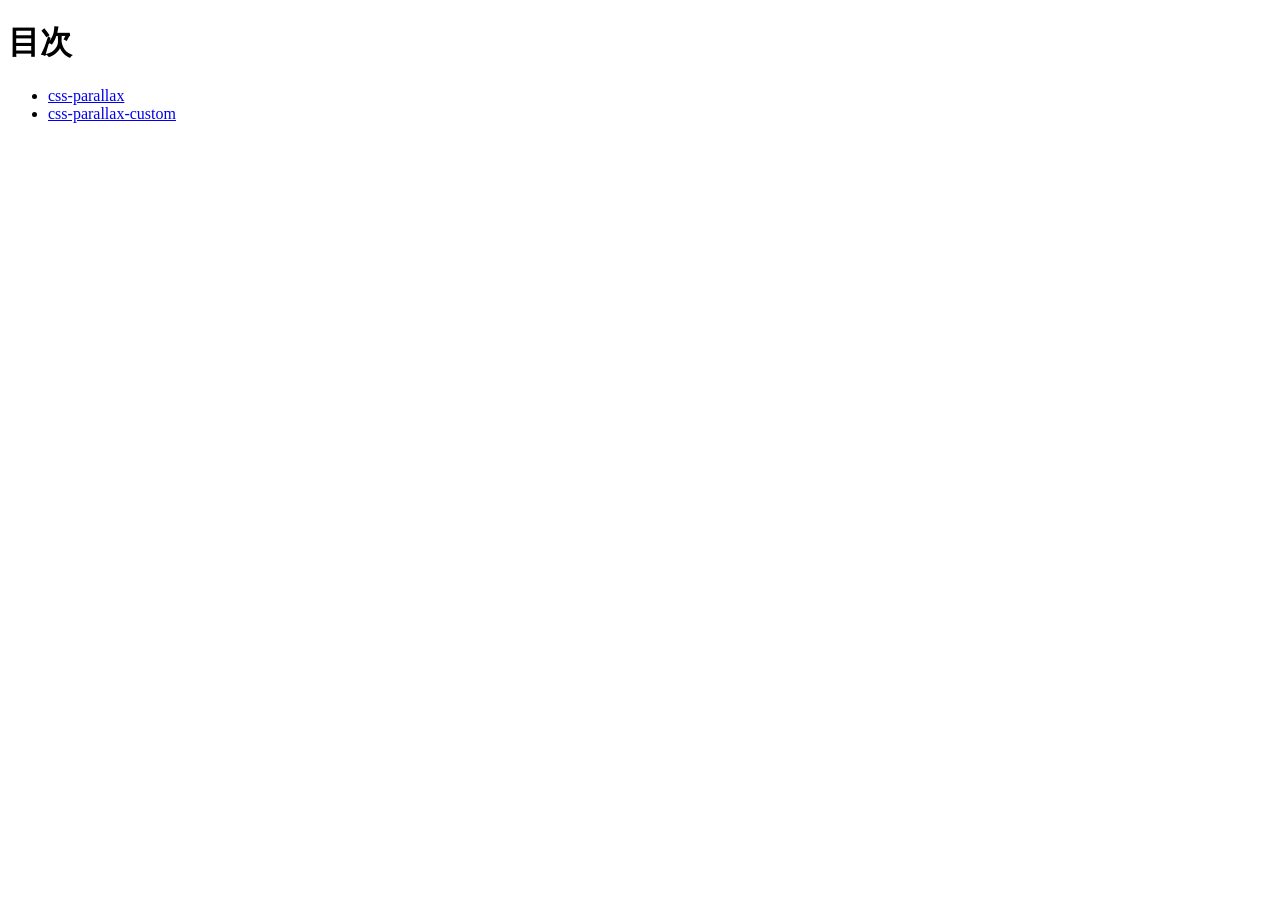
<file: index.html>
<!DOCTYPE html>
<html lang="jp">
<head>
    <meta charset="UTF-8">
    <title>202610001-hc</title>
</head>
<body>
    <h1>目次</h1>
    <ul>
        <li><a href="css-parallax/index.html">css-parallax</a></li>
        <li><a href="css-parallax-custom/index.html">css-parallax-custom</a>
        </li>
    </ul>
</body>
</html>
</file>
